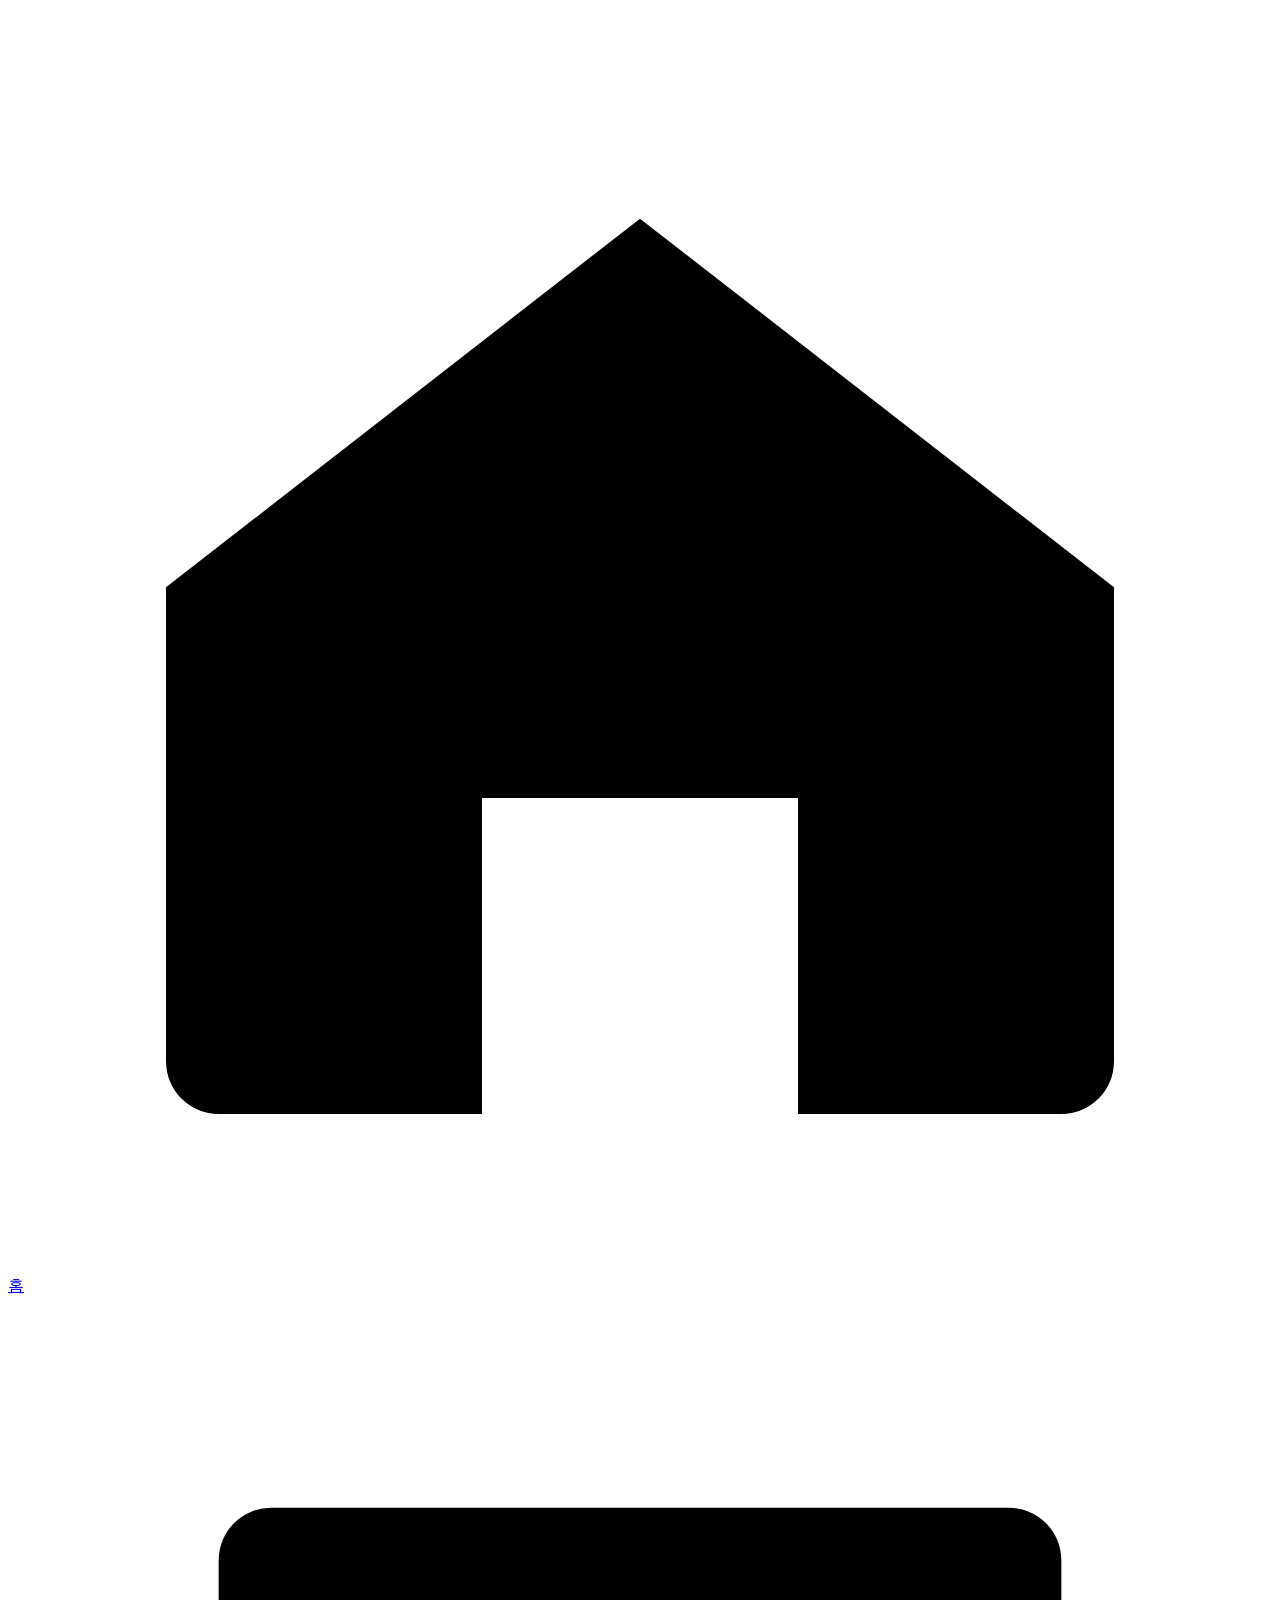
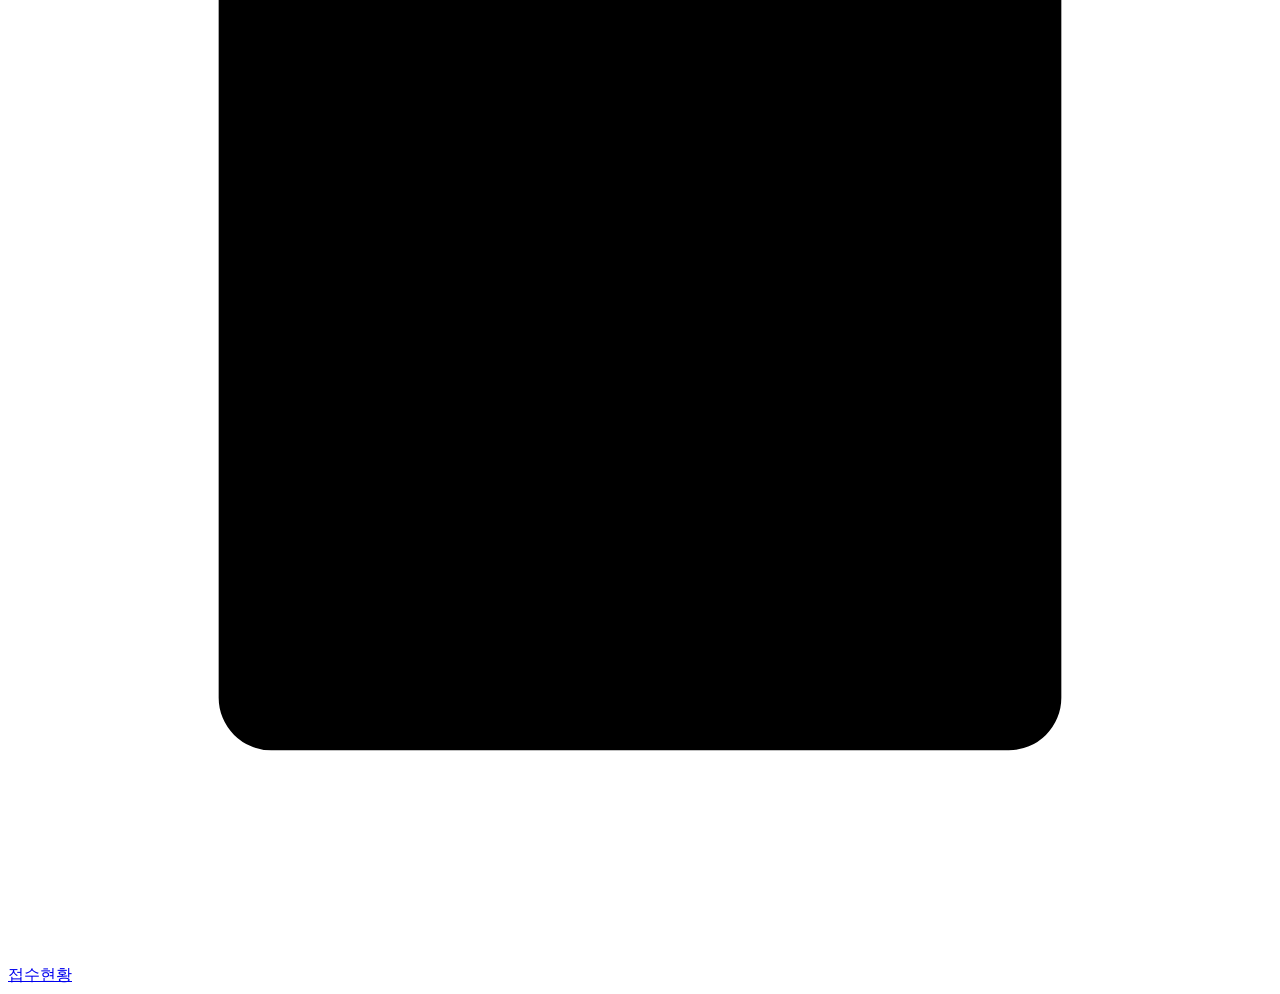
<file: index.html>
<!doctype html>
<html lang="ko">
<head>
<meta charset="UTF-8" />
<meta name="viewport" content="width=device-width, initial-scale=1, viewport-fit=cover, user-scalable=no" />
<meta name="theme-color" content="#8a1f3d" />
<meta name="mobile-web-app-capable" content="yes" />
<meta name="apple-mobile-web-app-capable" content="yes" />
<title>KHU 생생신고</title>
<meta name="description" content="경희대학교 생활과학대학 건물의 안전 문제와 분실물을 3D 스캔 위에서 위치를 찍어 신고하는 사이트" />
<meta property="og:title" content="KHU 생생신고" />
<meta property="og:description" content="건물 안 안전 문제와 분실물을 3D 스캔 위에서 위치를 찍어 신고해요" />
</head>
<body>
<div id="app">
  <main id="screen"></main>
  <section id="tour" hidden></section>
  <nav id="tabbar">
    <a href="#/" data-tab="home"><svg viewBox="0 0 24 24"><path d="M3 11l9-7 9 7v9a1 1 0 0 1-1 1h-5v-6H9v6H4a1 1 0 0 1-1-1z"/></svg><span>홈</span></a>
    <a href="#/board" data-tab="board"><svg viewBox="0 0 24 24"><path d="M5 4h14a1 1 0 0 1 1 1v14a1 1 0 0 1-1 1H5a1 1 0 0 1-1-1V5a1 1 0 0 1 1-1zm3 4h8M8 12h8M8 16h5"/></svg><span>접수현황</span></a>
  </nav>
  <div id="toast" role="status"></div>
</div>
<script type="module" src="/src/main.js"></script>
</body>
</html>
</file>
